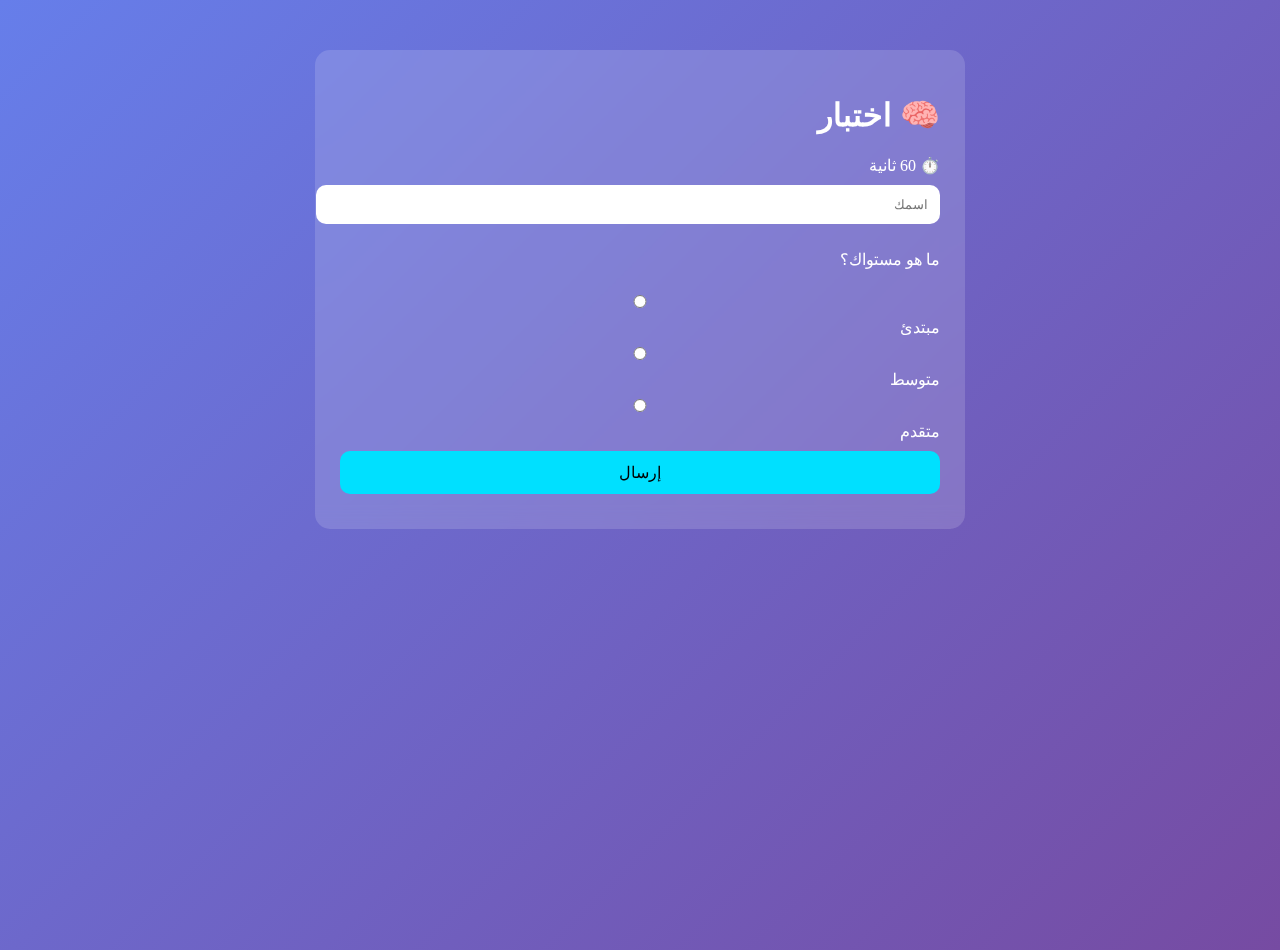
<file: index.html>
<!DOCTYPE html>
<html lang="ar" dir="rtl">
<head>
  <meta charset="UTF-8">
  <title>الكويز</title>
  <link rel="stylesheet" href="style.css">
</head>
<body>

<div class="card">
  <h1>🧠 اختبار</h1>
  <div class="timer">⏱️ <span id="time">60</span> ثانية</div>

  <form id="quizForm">
    <input type="text" id="username" placeholder="اسمك" required>
    <div id="questions"></div>
    <button type="submit">إرسال</button>
  </form>
</div>

<script src="quiz.js"></script>
</body>
</html>
</file>
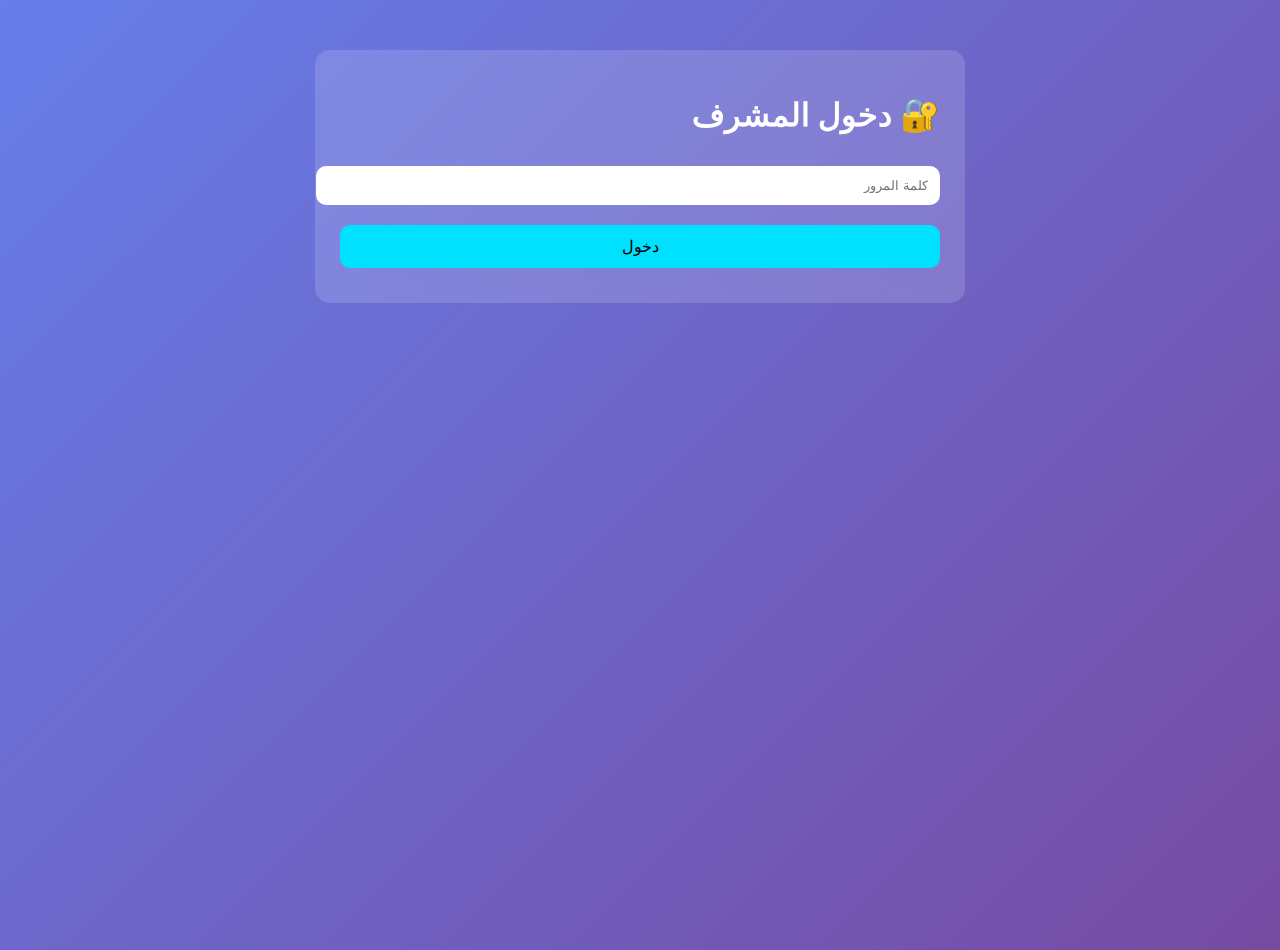
<file: admin.html>
<!DOCTYPE html>
<html lang="ar" dir="rtl">
<head>
  <meta charset="UTF-8">
  <title>دخول المشرف</title>
  <link rel="stylesheet" href="style.css">
</head>
<body>

<div class="card">
  <h1>🔐 دخول المشرف</h1>
  <input type="password" id="password" placeholder="كلمة المرور">
  <button onclick="login()">دخول</button>
</div>

<script src="admin.js"></script>
</body>
</html>
</file>
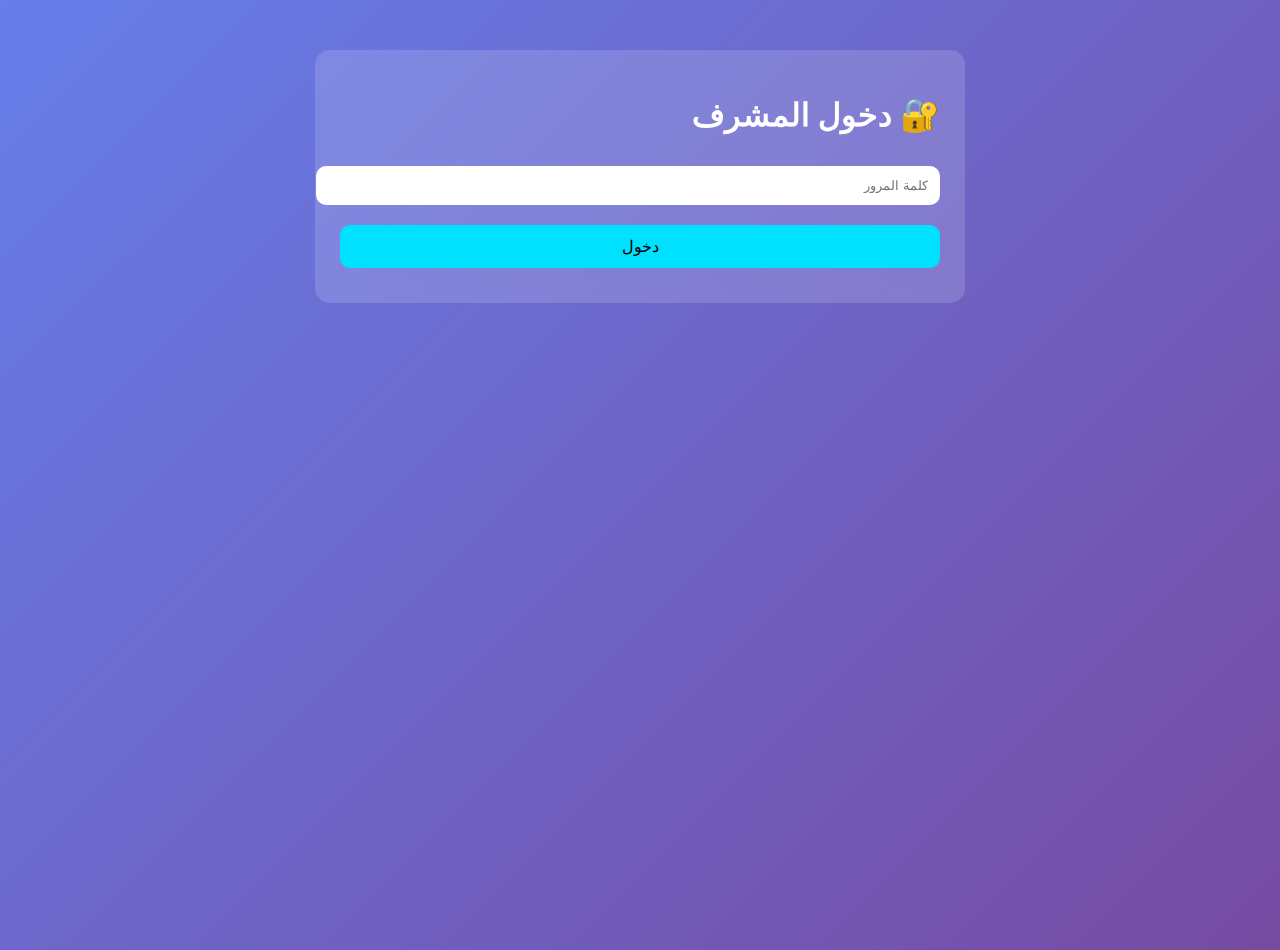
<file: dashboard.html>
<!DOCTYPE html>
<html lang="ar" dir="rtl">
<head>
  <meta charset="UTF-8">
  <title>لوحة التحكم</title>
  <link rel="stylesheet" href="style.css">
</head>
<body>

<div class="card">
  <h1>📊 لوحة التحكم</h1>

  <h3>✍️ الأسئلة (JSON)</h3>
  <textarea id="questions"></textarea>
  <button onclick="saveQuestions()">حفظ الأسئلة</button>

  <h3>📈 الإحصائيات</h3>
  <p>عدد المختبرين: <span id="count"></span></p>

  <h3>🗂️ النتائج</h3>
  <pre id="results"></pre>
</div>

<script src="admin.js"></script>
</body>
</html>
</file>
<file: style.css>
body {
  margin: 0;
  font-family: Tahoma;
  background: linear-gradient(135deg, #667eea, #764ba2);
  color: #fff;
  min-height: 100vh;
}

.card {
  background: rgba(255,255,255,0.15);
  width: 90%;
  max-width: 600px;
  margin: 50px auto;
  padding: 25px;
  border-radius: 15px;
  backdrop-filter: blur(10px);
}

input, textarea, button {
  width: 100%;
  margin: 10px 0;
  padding: 12px;
  border-radius: 10px;
  border: none;
}

button {
  background: #00e0ff;
  cursor: pointer;
  font-size: 16px;
}
</file>
